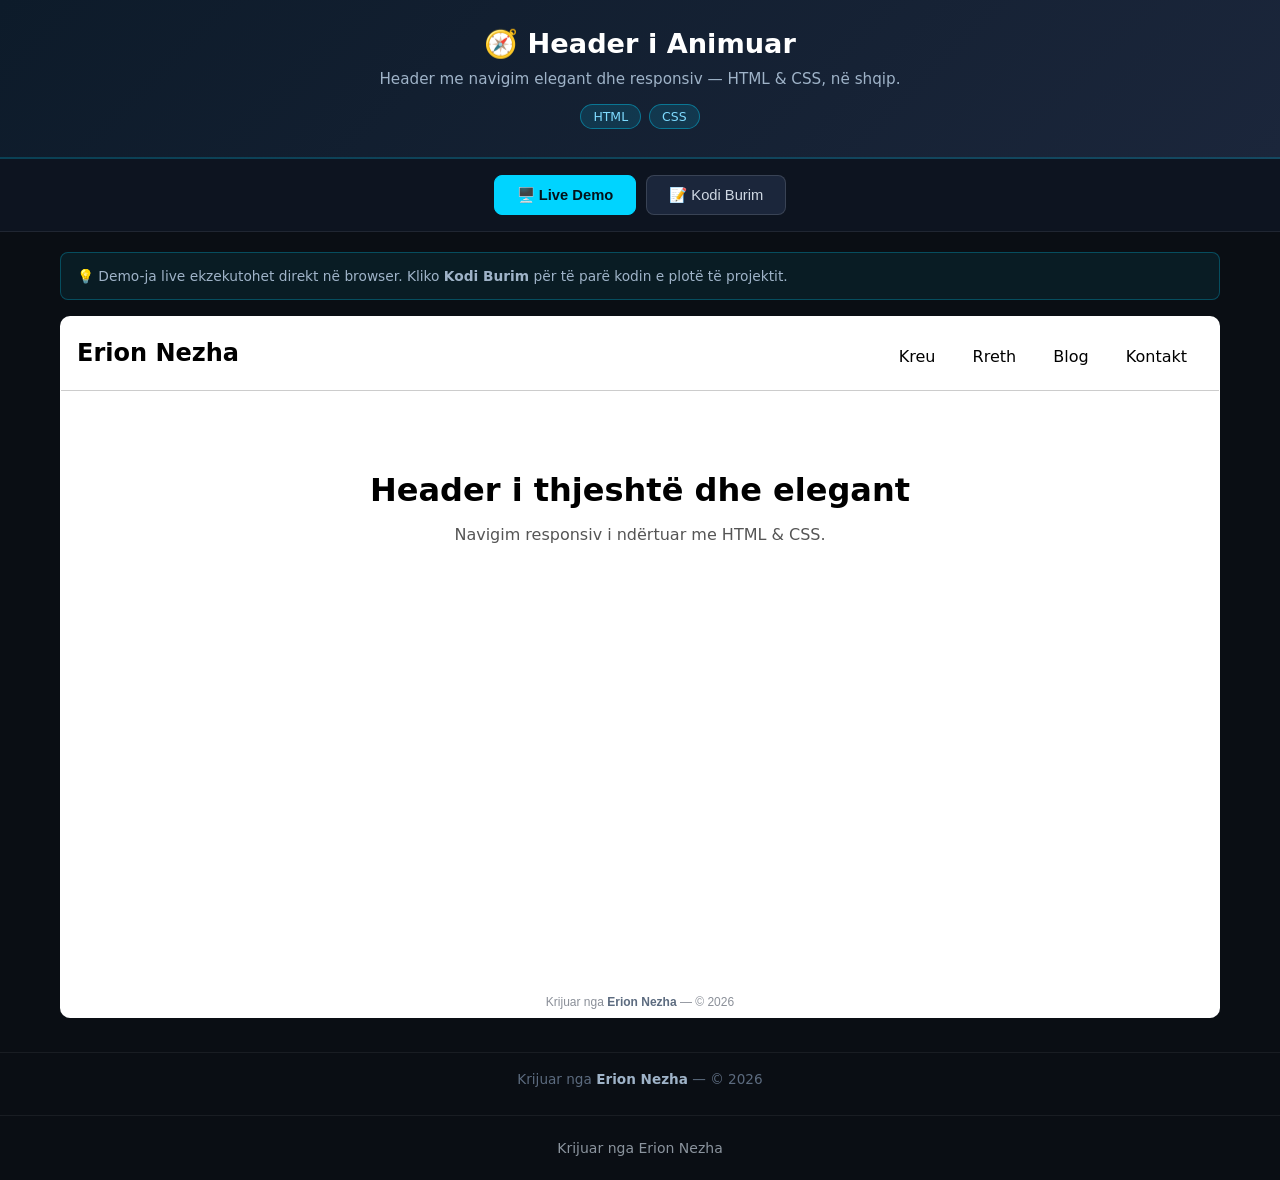
<file: index.html>
<!-- Created by Erion Nezha — © 2026 All rights reserved -->
<!DOCTYPE html>
<html lang="sq">
<head>
<meta charset="UTF-8">
<meta name="viewport" content="width=device-width, initial-scale=1.0">
<title>Header i Animuar — Erion Nezha</title>
<style>
*{box-sizing:border-box;margin:0;padding:0}
body{background:#0a0e14;color:#e6e6e6;font-family:'Segoe UI',system-ui,sans-serif;min-height:100vh;display:flex;flex-direction:column}
header.top{background:linear-gradient(135deg,#0d1b2a,#1b263b);padding:28px 20px;text-align:center;border-bottom:2px solid #00d4ff33}
header.top h1{font-size:1.7rem;color:#fff;margin-bottom:8px}
header.top p{color:#9fb3c8;max-width:760px;margin:0 auto 12px;line-height:1.55;font-size:.95rem}
.badges{display:flex;gap:8px;justify-content:center;flex-wrap:wrap}
.badge{background:#00d4ff22;border:1px solid #00d4ff66;color:#7fdbff;padding:4px 12px;border-radius:20px;font-size:.78rem}
.tabs{display:flex;gap:10px;justify-content:center;padding:16px;background:#0d1420;border-bottom:1px solid #ffffff14}
.tabs button{background:#1b263b;color:#cfd8e3;border:1px solid #ffffff22;padding:10px 22px;border-radius:8px;cursor:pointer;font-size:.92rem;transition:.2s}
.tabs button.active,.tabs button:hover{background:#00d4ff;color:#04121a;border-color:#00d4ff;font-weight:600}
main{flex:1;padding:20px;max-width:1200px;width:100%;margin:0 auto}
.panel{display:none}
.panel.active{display:block}
iframe.demo{width:100%;height:78vh;border:1px solid #ffffff22;border-radius:10px;background:#fff}
.codewrap{display:flex;gap:0;border:1px solid #ffffff22;border-radius:10px;overflow:hidden;height:78vh;background:#0d1117}
.tree{width:250px;min-width:200px;background:#0d1420;border-right:1px solid #ffffff14;overflow-y:auto;padding:12px;font-size:.82rem}
.tree .tfile{padding:5px 8px;border-radius:5px;cursor:pointer;color:#9fb3c8;white-space:nowrap;overflow:hidden;text-overflow:ellipsis}
.tree .tfile:hover{background:#ffffff10;color:#fff}
.tree .tfile.active{background:#00d4ff26;color:#7fdbff}
.tree .tdir{color:#5c6b7f;font-weight:600;margin-top:8px;font-size:.75rem;text-transform:uppercase;letter-spacing:.5px}
.codeview{flex:1;overflow:auto;padding:0;position:relative}
.codeview pre{padding:16px;font-family:'Consolas','Fira Code',monospace;font-size:.82rem;line-height:1.6;color:#d6deeb;white-space:pre}
.codeview .lineno{color:#4a5568;user-select:none;margin-right:12px;display:inline-block;width:32px;text-align:right}
.codeview img.preview{max-width:100%;padding:20px}
.cbar{display:flex;gap:8px;align-items:center;padding:10px 14px;background:#0d1420;border-bottom:1px solid #ffffff14;font-size:.82rem;color:#9fb3c8;overflow-x:auto}
.ctab{padding:6px 14px;border-radius:6px;cursor:pointer;white-space:nowrap;border:1px solid transparent}
.ctab:hover{background:#ffffff10}
.ctab.active{background:#00d4ff26;color:#7fdbff;border-color:#00d4ff55}
footer{text-align:center;padding:18px;color:#5c6b7f;font-size:.85rem;border-top:1px solid #ffffff10;margin-top:10px}
footer strong{color:#9fb3c8}
.term{background:#05070a;border:1px solid #00ff8833;border-radius:10px;overflow:hidden;height:78vh;display:flex;flex-direction:column}
.term-head{background:#0d1420;padding:10px 14px;display:flex;align-items:center;gap:8px;border-bottom:1px solid #ffffff14}
.dot{width:12px;height:12px;border-radius:50%}
.term-title{color:#9fb3c8;font-size:.82rem;margin-left:6px;flex:1}
.replay{background:#00ff8822;border:1px solid #00ff8866;color:#7dffb0;padding:5px 14px;border-radius:6px;cursor:pointer;font-size:.8rem}
.replay:hover{background:#00ff8844}
#term-body{flex:1;overflow-y:auto;padding:16px;font-family:'Consolas',monospace;font-size:.88rem;line-height:1.7;color:#33ff88;white-space:pre-wrap;word-break:break-word}
#term-body .inp{color:#ffd75c}
#term-body .dim{color:#4a6b57}
.cursor{display:inline-block;width:9px;height:17px;background:#33ff88;vertical-align:-3px;animation:blink 1s infinite}
@keyframes blink{50%{opacity:0}}
.split{display:grid;grid-template-columns:1fr 1fr;gap:16px}
.split .term,.split .codewrap{height:78vh}
@media(max-width:860px){.split{grid-template-columns:1fr}.codewrap{flex-direction:column}.tree{width:100%;max-height:150px;border-right:none;border-bottom:1px solid #ffffff14}}
.kw{color:#ff7edb}.st{color:#ffd75c}.cm{color:#5c6b7f;font-style:italic}.fn{color:#7fdbff}.nm{color:#f78c6c}
.note{background:#00d4ff12;border:1px solid #00d4ff44;border-radius:8px;padding:12px 16px;margin-bottom:16px;font-size:.86rem;color:#9fb3c8;line-height:1.6}
</style>
</head>
<body>
<header class="top">
<h1>🧭 Header i Animuar</h1>
<p>Header me navigim elegant dhe responsiv — HTML & CSS, në shqip.</p>
<div class="badges"><span class="badge">HTML</span><span class="badge">CSS</span></div>
</header>
<div class="tabs">
<button class="active" onclick="show('demo',this)">🖥️ Live Demo</button>
<button onclick="show('code',this)">📝 Kodi Burim</button>
</div>
<main>
<div class="note">💡 Demo-ja live ekzekutohet direkt në browser. Kliko <strong>Kodi Burim</strong> për të parë kodin e plotë të projektit.</div>
<div id="p-demo" class="panel active"><iframe class="demo" src="demo/index.html" title="Live demo"></iframe></div>
<div id="p-code" class="panel"><div class="codewrap">
<aside class="tree" id="tree"></aside>
<div class="codeview"><div class="cbar" id="cbar"></div><div id="codebox"><pre></pre></div></div>
</div></div>
</main>
<footer>Krijuar nga <strong>Erion Nezha</strong> — © 2026</footer>
<script>
const TREE={"dirs": [], "files": ["index.html", "style.css"]};
const CODEDIR="demo";
const IMG=/\.(png|jpe?g|gif|svg|webp|ico|bmp)$/i;
function show(id,btn){document.querySelectorAll('.panel').forEach(p=>p.classList.remove('active'));document.getElementById('p-'+id).classList.add('active');document.querySelectorAll('.tabs button').forEach(b=>b.classList.remove('active'));btn.classList.add('active');}
function buildTree(){
  const t=document.getElementById('tree');let html='';
  const walk=(node,prefix)=>{node.dirs.forEach(d=>{html+='<div class="tdir">📁 '+prefix+d.name+'</div>';walk(d,prefix+d.name+'/');});node.files.forEach(f=>{html+='<div class="tfile" data-p="'+prefix+f+'">📄 '+f+'</div>';});};
  walk(TREE,'');t.innerHTML=html;
  t.querySelectorAll('.tfile').forEach(el=>el.onclick=()=>openFile(el.dataset.p,el));
  const first=t.querySelector('.tfile');if(first)openFile(first.dataset.p,first);
}
async function openFile(path,el){
  document.querySelectorAll('.tfile').forEach(e=>e.classList.remove('active'));el.classList.add('active');
  document.getElementById('cbar').textContent=path;
  const box=document.getElementById('codebox');
  if(IMG.test(path)){box.innerHTML='<img class="preview" src="'+CODEDIR+'/'+path+'">';return;}
  try{const r=await fetch(CODEDIR+'/'+path);const txt=await r.text();
    box.innerHTML='<pre>'+hl(txt,path.split('.').pop())+'</pre>';
  }catch(e){box.innerHTML='<pre>Deshtoi leximi i file-it.</pre>';}
}

function hl(code,lang){
  const esc=s=>s.replace(/&/g,'&amp;').replace(/</g,'&lt;').replace(/>/g,'&gt;');
  const tok=/(\/\/[^\n]*|\/\*[\s\S]*?\*\/|#[^\n]*|<!--[\s\S]*?-->)|("[^"\n]*"|'[^'\n]*')|\b(import|from|as|def|return|if|elif|else|for|while|in|not|and|or|class|try|except|finally|with|lambda|pass|break|continue|print|public|private|protected|static|void|int|float|double|char|long|short|boolean|new|this|null|true|false|extends|implements|package|throws|struct|include|switch|case|default|do|sizeof|typedef|const|unsigned|using|namespace|cin|cout|endl|int main|string|System|out|println|var|let|function|=>)\b|\b(\d+(\.\d+)?)\b/g;
  let out='',last=0,m;
  while((m=tok.exec(code))!==null){
    out+=esc(code.slice(last,m.index));
    const cls=m[1]?'cm':m[2]?'st':m[3]?'kw':'nm';
    out+='<span class="'+cls+'">'+esc(m[0])+'</span>';
    last=m.index+m[0].length;
  }
  out+=esc(code.slice(last));
  return out.split('\n').map((l,i)=>'<span class="lineno">'+(i+1)+'</span>'+(l||' ')).join('\n');
}

buildTree();
</script>
<footer style="text-align:center;padding:24px 16px;color:#8b949e;font-family:system-ui,sans-serif;font-size:14px;">Krijuar nga Erion Nezha</footer>
</body>
</html>
</file>
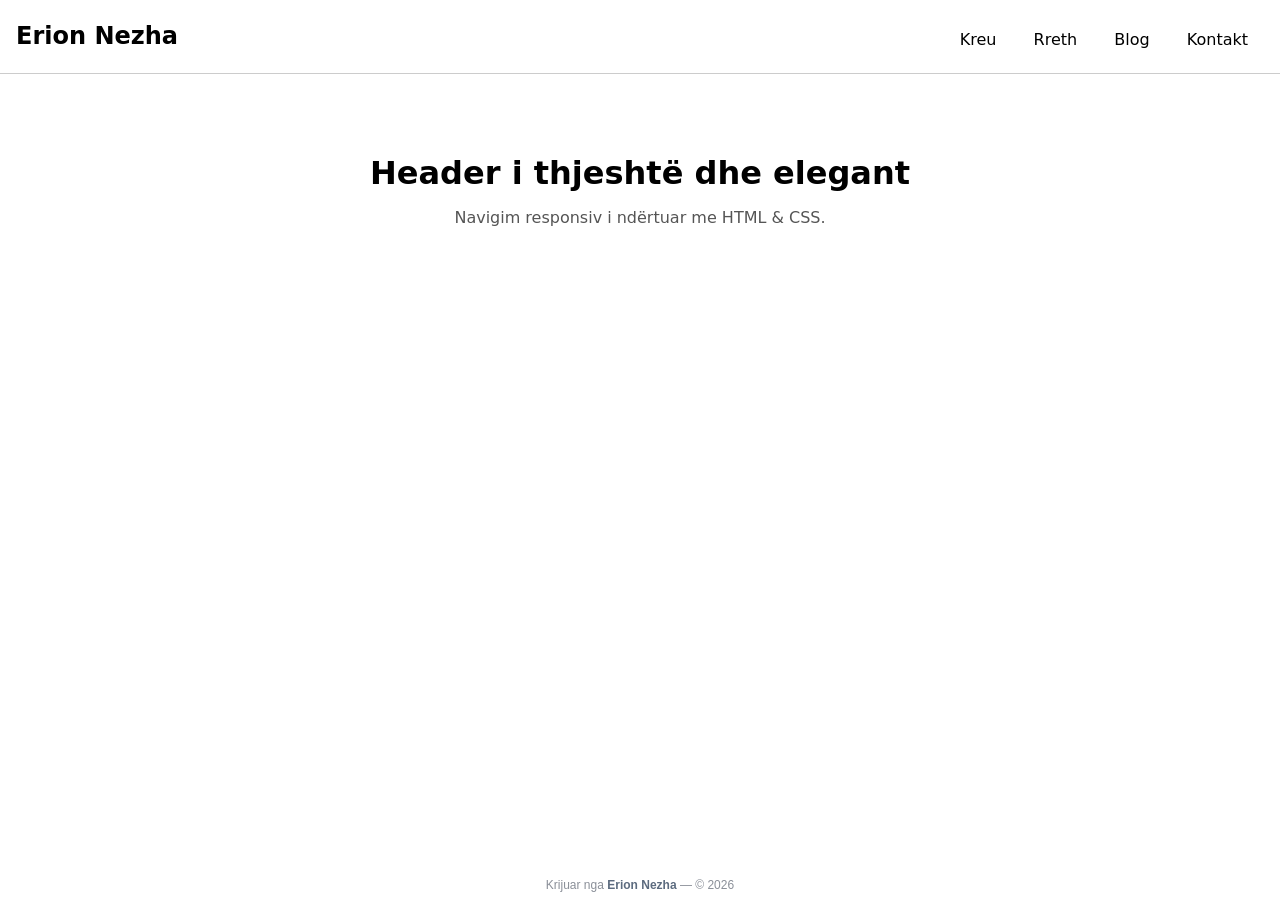
<file: demo/index.html>
<!-- Created by Erion Nezha — © 2026 All rights reserved -->
<!DOCTYPE html>
<html lang="sq">
<head>
<meta charset="UTF-8">
<meta name="viewport" content="width=device-width, initial-scale=1.0">
<title>Header i Animuar</title>
<link rel="stylesheet" href="style.css">
</head>
<body>
<header class="site-header">
    <div class="site-identity">
        <h1><a href="#">Erion Nezha</a></h1>
    </div>
    <nav class="site-navigation">
        <ul class="nav">
            <li><a href="#">Kreu</a></li>
            <li><a href="#">Rreth</a></li>
            <li><a href="#">Blog</a></li>
            <li><a href="#">Kontakt</a></li>
        </ul>
    </nav>
</header>
<main class="hero">
    <h2>Header i thjeshtë dhe elegant</h2>
    <p>Navigim responsiv i ndërtuar me HTML &amp; CSS.</p>
</main>
<footer class="credit">Krijuar nga <strong>Erion Nezha</strong> — © 2026</footer>
</body>
</html>
</file>
<file: demo/style.css>
body {
  font-family: "Segoe UI", system-ui, sans-serif;
  margin: 0;
}

a {
  text-decoration: none;
  color: #000;
}

a:hover {
  color: rgb(179, 179, 179);
  text-decoration: underline;
}

.site-header {
  border-bottom: 1px solid #ccc;
  padding: 0.5em 1em;
  display: flex;
  justify-content: space-between;
}

.site-identity h1 {
  font-size: 1.5em;
  margin: 0.6em 0;
  display: inline-block;
}

.site-navigation ul,
.site-navigation li {
  margin: 0;
  padding: 0;
}

.site-navigation li {
  display: inline-block;
  margin: 1.4em 1em 1em 1em;
}

.credit{position:fixed;bottom:8px;left:0;right:0;text-align:center;font-size:12px;color:#8a8f98;font-family:sans-serif;z-index:99;pointer-events:none}
.credit strong{color:#5c6b7f}

.hero{max-width:800px;margin:80px auto;padding:0 20px;text-align:center;font-family:'Segoe UI',system-ui,sans-serif}
.hero h2{font-size:2rem;margin-bottom:12px}
.hero p{color:#555}
</file>
